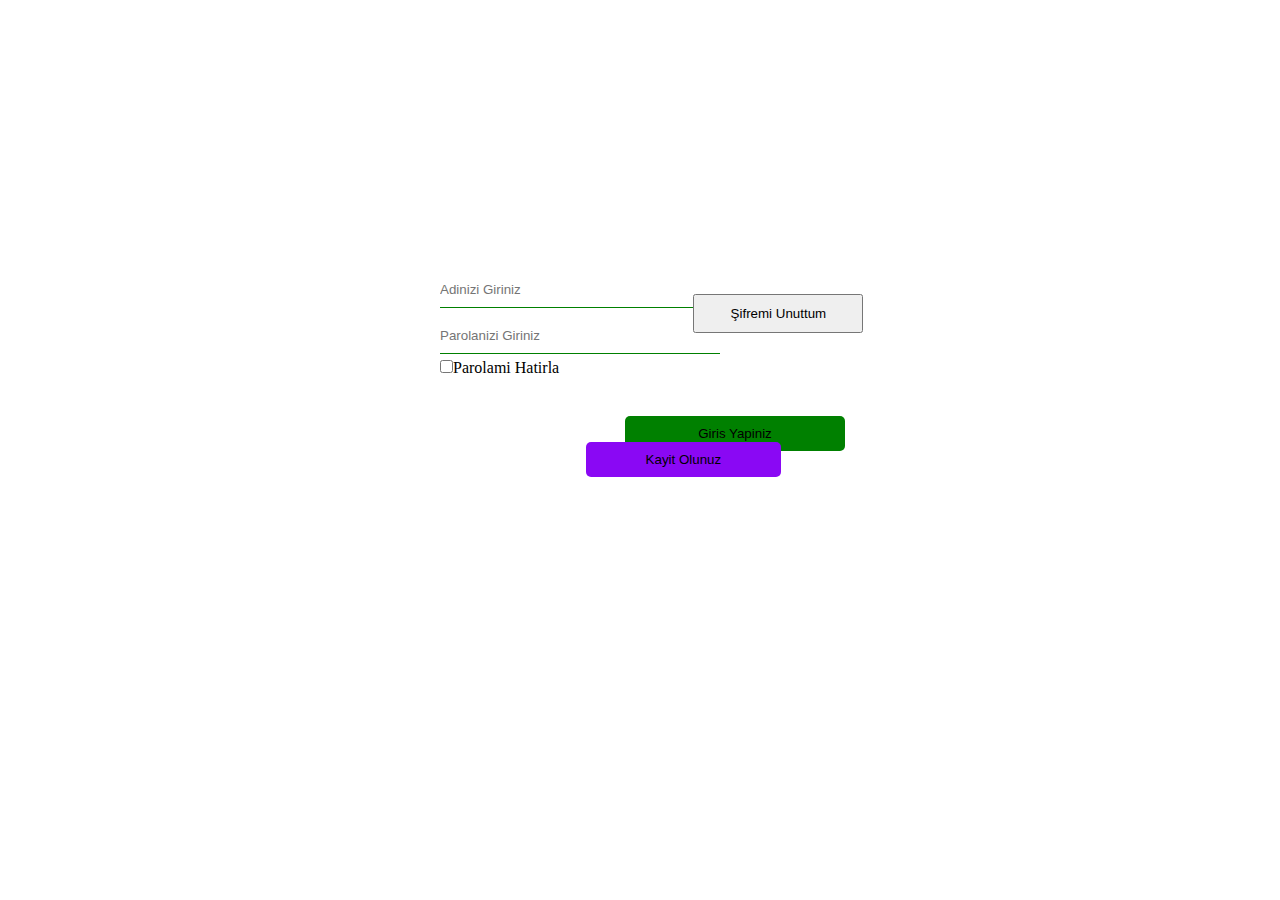
<file: Login.html>
<!DOCTYPE html>
<html lang="en">
<head>
    <link rel="stylesheet" href="Login_Tasarim.css"/>
   <script  type="text/javascript" src = "Login_BackEnd.js"></script> 
   <title>Login</title>
    <link rel="shortcut icon" href="./Photos/Doge.jpg" type="image/jpg">
    
</head>

<body>

<div class="Matrix"  >
    <div class="Giris_Kutusu"   >
        <div class="Buton_Kutusu">
            <button type="button"  class="BTN_Log"   onclick="window.location.href='denemeler-internetsitesi.html';"> Giris Yapiniz</button>
           
        </div>
 
        <form class="Giris_Elementleri">
            <input type="text"  class="Input_Alani" placeholder="Adinizi Giriniz" required>
            <input type="text"  class="Input_Alani" placeholder="Parolanizi Giriniz" required>
            <input type="checkbox" class="Kontrol"><span>Parolami Hatirla</span>
        </form>
        
    </div>
 
</div>

<div id="Hareketli_Giris"  style="position:absolute; margin: 23% 30% 50% 53% ; width: 200px; max-width: 200px; text-align: center; " >
    <button id="BTN_Giris" type="submit" class="BTN_Giris">Şifremi Unuttum</button>
</div>
<div id="Hareketli_Giris1"  style="position:absolute; margin: 23% 30% 50% 53% ; width: 200px; max-width: 200px; text-align: center; " >
    <button type="button" class="BTN_Rgr">Kayit Olunuz</button>
</div>



</body>
</html>
</file>
<file: Login_Tasarim.css>
*{
    margin: 0;
    padding: 0;
}
.Matrix{
    height: 100%;
    width: 100%;
    background-image:url(https://i.pinimg.com/originals/c5/9a/d2/c59ad2bd4ad2fbacd04017debc679ddb.gif);
    background-size: cover;
    position: absolute;
}
.Giris_Kutusu{
    width: 400px;
    height: 250px;
    position: relative;
    margin:30% auto;
    background: rgb(255, 255, 255);
    padding: 5px;
    border-radius: 5px;
    margin-top: 15%;

}
.Buton_Kutusu{
    width: 220px;
    margin: 35px auto;
    position: relative;
    box-shadow: rgb(246, 4, 246);
    border-radius: 30px;
}
.BTN_Log{
    width: 220px;
    padding: 10px 60px;
    cursor: pointer;
    background: green;
    border: 0;
    border-radius: 5px;
    outline: none;
    position:relative;
    top: 184px;
    left: 95px;
}
.BTN_Rgr{
    padding: 10px 60px;
    cursor: pointer;
    background: rgb(138, 8, 244);
    border: 0;
    border-radius: 5px;
    outline: none;
    position:relative;
    top: 148px;
    right: 95px;
   
}
.Giris_Elementleri{
    top: 75px;
    position: absolute;
    width: 280px;
    transition: 0.5s;
}
.Input_Alani{
    width: 100%;
    padding: 10px 0;
    margin: 5px 0;
    border-left: 0;
    border-top:0;
    border-right:0;
    border-bottom: 1px  solid green;
    outline: none;
    background: transparent;
}
.BTN_Giris{    /*Butonlarin arka plan fotografini degistirmeye bak  */
    width: 85%;
    padding: 10px 30px;
    cursor: pointer;
    display: block;
    margin: auto;
   /* background-image: url([data-uri]);
*/
}
</file>
